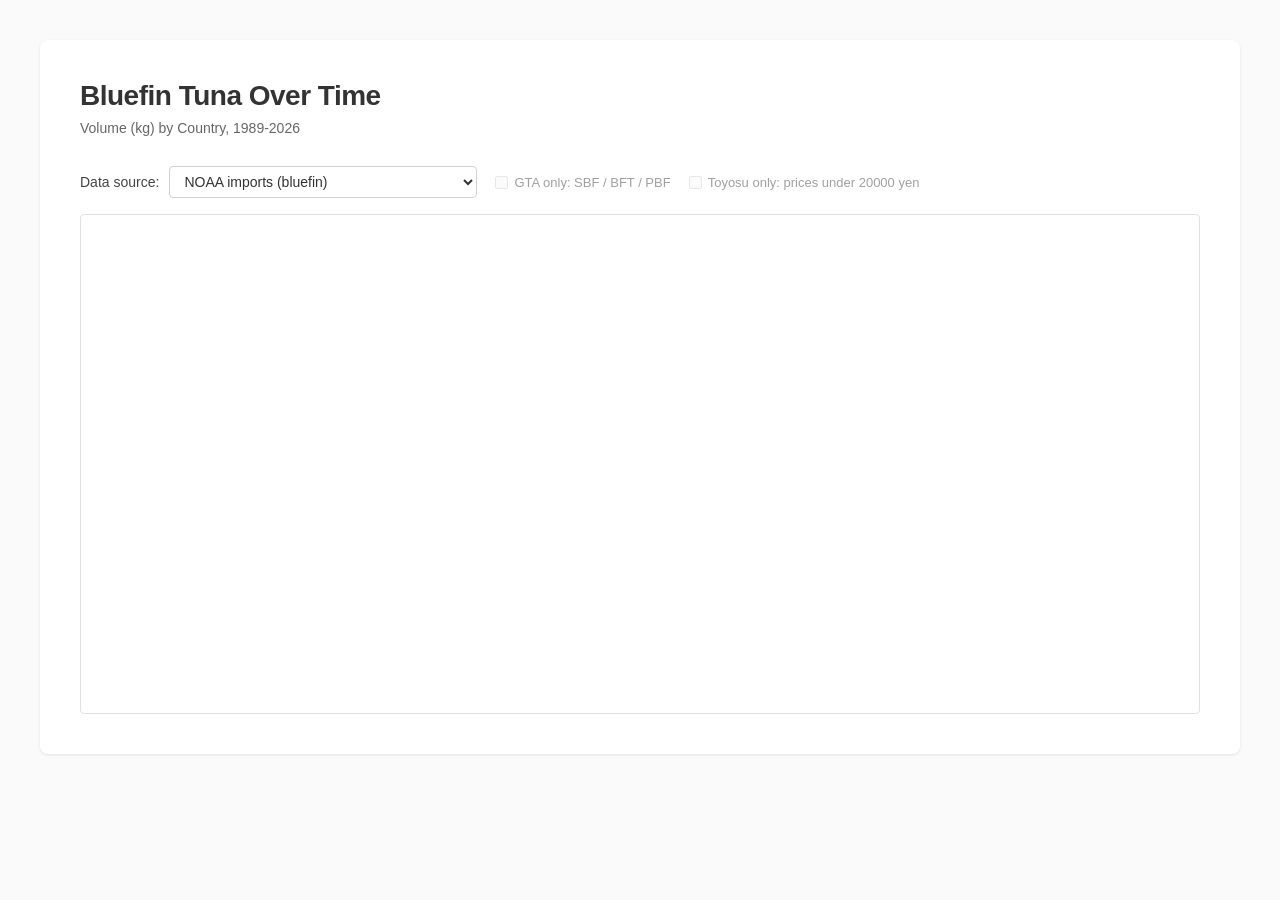
<file: prototypes/charts_bar-line/index.html>
<!DOCTYPE html>
<html lang="en">
<head>
    <meta charset="UTF-8">
    <meta name="viewport" content="width=device-width, initial-scale=1.0">
    <title>Bluefin Tuna Import Streamgraph</title>
    <link rel="stylesheet" href="styles.css">
    <script src="https://d3js.org/d3.v7.min.js"></script>
</head>
<body>
    <div class="container">
        <h1>Bluefin Tuna Over Time</h1>
        <p class="subtitle">Volume (kg) by Country, 1989-2026</p>
        <div class="controls">
            <label for="data-select">Data source:</label>
            <select id="data-select">
                <option value="data/noaa_import_tunas_bluefin.csv" selected>NOAA imports (bluefin)</option>
                <option value="data/GTA_FIRMs_tuna_cleaned_countries.csv">GTA FIRMs tuna (countries)</option>
                <option value="data/toyosu_tuna_2023.csv">Toyosu tuna prices (line chart)</option>
                <option value="data/toyosu_tuna_04-23.csv">Toyosu tuna prices (2004-2023)</option>
                <option value="toyosu_multiline">Toyosu price by year (2004-2023, overlaid)</option>
            </select>
            <label class="checkbox-control" for="species-filter">
                <input type="checkbox" id="species-filter">
                GTA only: SBF / BFT / PBF
            </label>
            <label class="checkbox-control" for="toyosu-price-filter">
                <input type="checkbox" id="toyosu-price-filter">
                Toyosu only: prices under 20000 yen
            </label>
        </div>
        <div id="chart"></div>
        <div id="tooltip" class="tooltip" style="display: none;"></div>
    </div>
    <script type="module" src="main.js"></script>
</body>
</html>
</file>
<file: prototypes/charts_bar-line/styles.css>
* {
    margin: 0;
    padding: 0;
    box-sizing: border-box;
}

body {
    font-family: -apple-system, BlinkMacSystemFont, 'Segoe UI', Roboto, Oxygen, Ubuntu, Cantarell, sans-serif;
    background: #fafafa;
    color: #333;
    padding: 40px 20px;
}

.container {
    max-width: 1200px;
    margin: 0 auto;
    background: white;
    padding: 40px;
    border-radius: 8px;
    box-shadow: 0 1px 3px rgba(0, 0, 0, 0.1);
}

h1 {
    font-size: 28px;
    margin-bottom: 8px;
    font-weight: 600;
    letter-spacing: -0.5px;
}

.subtitle {
    font-size: 14px;
    color: #666;
    margin-bottom: 30px;
}

.controls {
    display: flex;
    align-items: center;
    gap: 10px;
    margin-bottom: 16px;
    font-size: 14px;
    color: #444;
}

.controls label {
    font-weight: 500;
}

.controls select {
    padding: 6px 10px;
    border: 1px solid #d0d0d0;
    border-radius: 4px;
    font-size: 14px;
    background: #fff;
    color: #333;
}

.checkbox-control {
    display: inline-flex;
    align-items: center;
    gap: 6px;
    margin-left: 8px;
    cursor: pointer;
    user-select: none;
    font-size: 13px;
    color: #444;
}

.checkbox-control input {
    cursor: pointer;
}

.checkbox-control input:disabled {
    cursor: not-allowed;
}

.checkbox-control:has(input:disabled) {
    opacity: 0.5;
    cursor: not-allowed;
}

#chart {
    width: 100%;
    height: 500px;
    border: 1px solid #e0e0e0;
    border-radius: 4px;
    background: #fff;
    overflow-x: auto;
}

#chart svg {
    display: block;
    width: auto;
    max-width: none;
    height: 100%;
}

.axis {
    font-size: 12px;
    color: #666;
}

.axis-label {
    font-size: 13px;
    font-weight: 500;
    fill: #333;
}

.stream {
    fill-opacity: 0.7;
    stroke: none;
    transition: fill-opacity 0.2s ease;
    cursor: pointer;
}

.stream:hover {
    fill-opacity: 0.9;
}

.stream.inactive {
    fill-opacity: 0.15;
}

.price-area {
    pointer-events: none;
}

.price-line {
    pointer-events: none;
}

.line-legend text {
    font-family: inherit;
}

.country-legend-label {
    font-size: 11px;
    fill: #333;
    font-family: inherit;
    pointer-events: none;
}

.country-legend-item.dim {
    opacity: 0.28;
}

.country-legend-item.dim .country-legend-label {
    fill: #666;
}

.tooltip {
    position: fixed;
    background: rgba(0, 0, 0, 0.85);
    color: white;
    padding: 12px 16px;
    border-radius: 4px;
    font-size: 13px;
    pointer-events: none;
    z-index: 1000;
    white-space: nowrap;
    box-shadow: 0 2px 8px rgba(0, 0, 0, 0.2);
}

.tooltip-country {
    font-weight: 600;
    margin-bottom: 4px;
}

.tooltip-data {
    font-size: 12px;
    opacity: 0.95;
}
</file>
